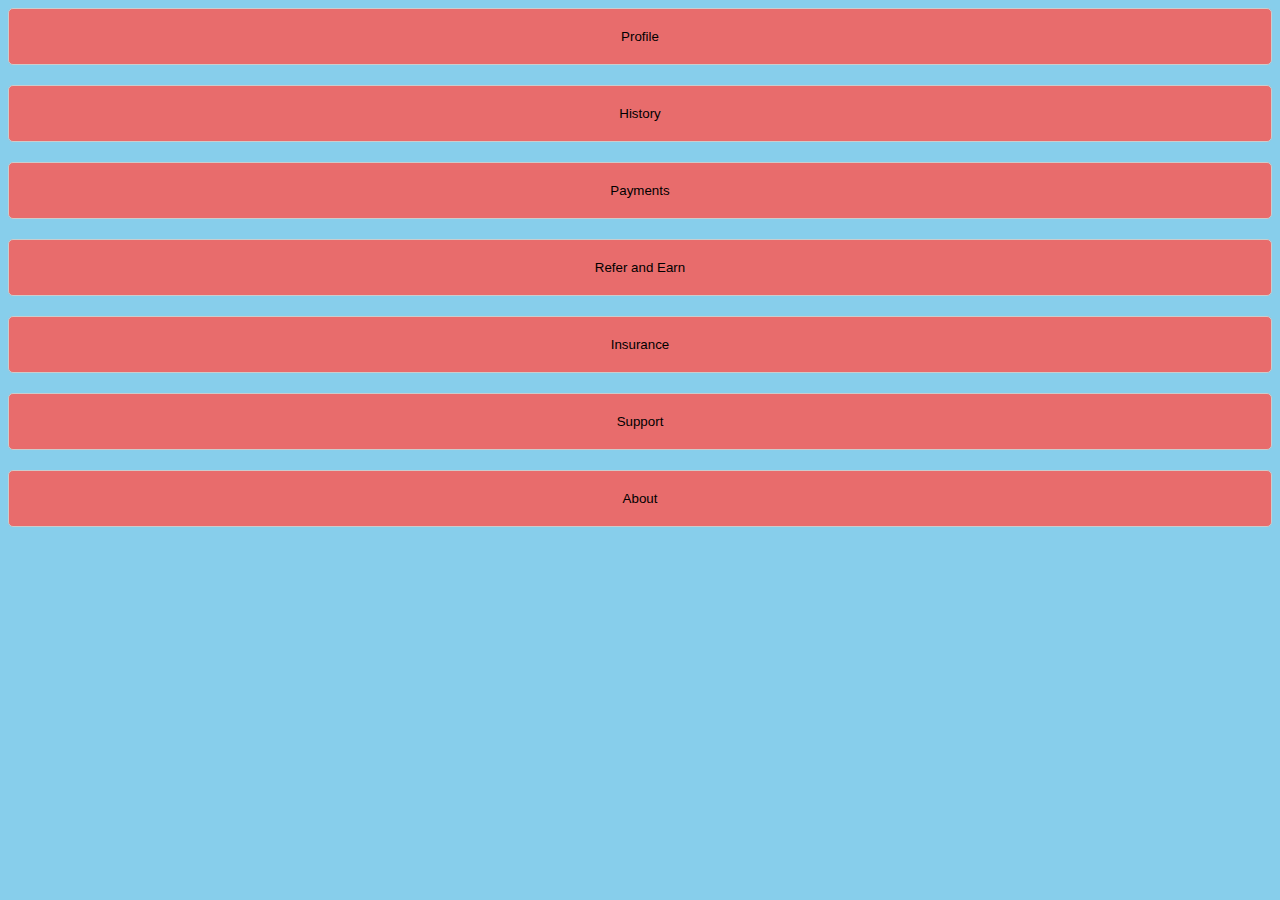
<file: button.html>
<!DOCTYPE html>
<html lang="en">
<head>
    <meta charset="UTF-8">
    <meta name="viewport" content="width=device-width, initial-scale=1.0">
    <title>Vertical Group</title>
    <style>
        .group {
            display: flex;
            flex-direction: column;
            gap: 20px;
        }

        .group button {
            padding: 20px;
            border: 1px solid #ccc;
            border-radius: 5px;
            background-color: #E86C6C;
            cursor: pointer;
            transition: background-color 0.4s;
        }

        .group button:hover {
            background-color: #e0e0e0;
        }
    </style>
</head>
<body bgcolor="skyblue">
    <div class="group">
        <button onclick="navigate('profile')">Profile</button>
        <button onclick="navigate('history')">History</button>
        <button onclick="navigate('payments')">Payments</button>
        <button onclick="navigate('refer')">Refer and Earn</button>
        <button onclick="navigate('insurance')">Insurance</button>
        <button onclick="navigate('support')">Support</button>
        <button onclick="navigate('about')">About</button>
    </div>
</body>
</html>
</file>
